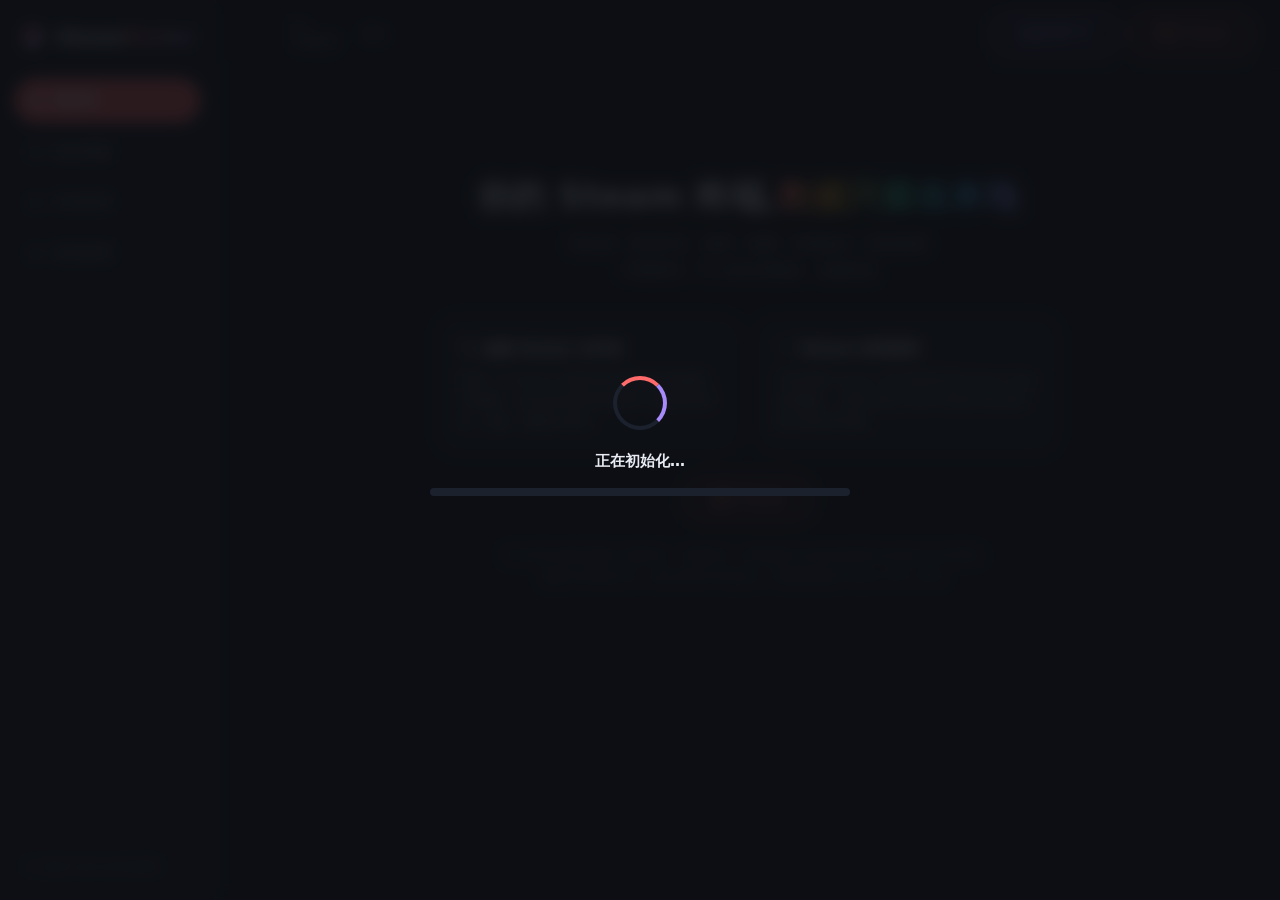
<file: index.html>
<!DOCTYPE html>
<html lang="zh-CN">
<head>
<meta charset="UTF-8">
<meta name="viewport" content="width=device-width, initial-scale=1.0">
<meta http-equiv="Content-Security-Policy" content="default-src 'self'; script-src 'self'; style-src 'self'; img-src 'self' data: blob: https://cdn.cloudflare.steamstatic.com; connect-src 'self' https://cdn.cloudflare.steamstatic.com; object-src 'none'; base-uri 'self'; form-action 'none'">
<title>SteamPorter — 你的 Steam 终端</title>
<link rel="stylesheet" href="css/style.css">
<link rel="icon" href="data:image/svg+xml,%3Csvg xmlns='http://www.w3.org/2000/svg' viewBox='0 0 100 100'%3E%3Ccircle cx='50' cy='50' r='42' fill='%23ff6b6b'/%3E%3Ccircle cx='38' cy='42' r='12' fill='%230d0f14'/%3E%3Crect x='52' y='50' width='26' height='10' rx='5' fill='%230d0f14' transform='rotate(-20 65 55)'/%3E%3C/svg%3E">
</head>
<body>
<div id="app">
  <aside id="sidebar">
    <div class="logo">
      <svg viewBox="0 0 100 100" width="34" height="34" aria-hidden="true">
        <circle cx="50" cy="50" r="42" fill="url(#lg1)"/>
        <circle cx="38" cy="42" r="12" fill="#0d0f14"/>
        <rect x="52" y="50" width="26" height="10" rx="5" fill="#0d0f14" transform="rotate(-20 65 55)"/>
        <defs><linearGradient id="lg1" x1="0" y1="0" x2="1" y2="1">
          <stop offset="0" stop-color="#ff6b6b"/><stop offset="1" stop-color="#a78bfa"/>
        </linearGradient></defs>
      </svg>
      <span class="logo-text">Steam<b>Porter</b></span>
    </div>
    <nav id="nav">
      <button class="nav-item" data-route="#/library" data-color="coral"><span class="dot"></span><span class="label">我的库</span></button>
      <button class="nav-item" data-route="#/screenshots" data-color="cyan"><span class="dot"></span><span class="label">我的截图</span></button>
      <button class="nav-item" data-route="#/saves" data-color="mint"><span class="dot"></span><span class="label">本地存档</span></button>
      <button class="nav-item" data-route="#/purity" data-color="purple"><span class="dot"></span><span class="label">挂机检测</span></button>
    </nav>
    <div class="sidebar-foot">
      <div class="trust-line">
        <svg viewBox="0 0 24 24" width="14" height="14" fill="none" stroke="currentColor" stroke-width="2"><path d="M12 2l8 4v6c0 5-3.5 8.5-8 10-4.5-1.5-8-5-8-10V6l8-4z"/></svg>
        数据只留在你的电脑里
      </div>
    </div>
  </aside>
  <main id="main">
    <header id="topbar">
      <div id="topbar-left">
        <div id="user-chip" hidden>
          <div id="user-avatar" class="avatar"></div>
          <div id="user-info">
            <div id="user-name">—</div>
            <div id="user-sub"><span id="user-login-state">本地模式</span></div>
          </div>
          <button id="btn-logout" class="ghost-btn" title="退出登录">退出</button>
        </div>
      </div>
      <div id="topbar-right">
        <button id="btn-share" class="candy-btn candy-purple" hidden>生成分享卡片</button>
        <button id="btn-connect" class="candy-btn candy-coral">连接 Steam</button>
      </div>
    </header>
    <div id="view"></div>
  </main>
</div>
<div id="modal-root"></div>
<div id="toast-root"></div>
<div id="scan-overlay" hidden>
  <div class="scan-box">
    <div class="scan-spinner"></div>
    <div id="scan-phase">正在初始化…</div>
    <div class="scan-bar"><div id="scan-bar-fill"></div></div>
    <div id="scan-detail" class="scan-detail"></div>
  </div>
</div>
<script src="vendor/jszip.min.js"></script>
<script type="module" src="js/main.js"></script>
</body>
</html>
</file>
<file: css/style.css>
/* ============ SteamPorter 设计系统 ============ */
:root {
  --bg: #0d0f14;
  --bg-2: #12151d;
  --card: #161a24;
  --card-2: #1c212e;
  --line: rgba(255,255,255,.07);
  --text: #e8ebf2;
  --text-dim: #8b93a5;
  --text-faint: #5c6474;

  --coral: #ff6b6b;
  --mint: #2dd4a7;
  --cyan: #38bdf8;
  --amber: #fbbf24;
  --purple: #a78bfa;
  --pink: #f472b6;
  --red: #f87171;
  --green: #34d399;

  --r-sm: 10px;
  --r-md: 14px;
  --r-lg: 20px;
  --r-pill: 999px;

  --font: -apple-system, "Segoe UI", "Microsoft YaHei", "PingFang SC", "HarmonyOS Sans SC", system-ui, sans-serif;
  --ease: cubic-bezier(.22,.68,.35,1);
}

* { box-sizing: border-box; margin: 0; padding: 0; }
html, body { height: 100%; }
body {
  background: var(--bg);
  color: var(--text);
  font-family: var(--font);
  font-size: 14px;
  line-height: 1.5;
  overflow: hidden;
}
button { font-family: inherit; cursor: pointer; border: none; background: none; color: inherit; }
input, select { font-family: inherit; }
img { display: block; }
a { color: var(--cyan); text-decoration: none; }

::selection { background: rgba(167,139,250,.35); }
::-webkit-scrollbar { width: 10px; height: 10px; }
::-webkit-scrollbar-thumb { background: #2a3040; border-radius: 8px; border: 2px solid var(--bg); }
::-webkit-scrollbar-track { background: transparent; }

/* ============ 布局 ============ */
#app { display: flex; height: 100vh; }

#sidebar {
  width: 216px; flex-shrink: 0;
  display: flex; flex-direction: column;
  background: var(--bg-2);
  border-right: 1px solid var(--line);
  padding: 20px 14px;
  gap: 24px;
}
.logo { display: flex; align-items: center; gap: 10px; padding: 0 6px; }
.logo-text { font-size: 19px; font-weight: 700; letter-spacing: .3px; }
.logo-text b {
  background: linear-gradient(90deg, var(--coral), var(--purple));
  -webkit-background-clip: text; background-clip: text; color: transparent;
}
#nav { display: flex; flex-direction: column; gap: 6px; }

.nav-item {
  display: flex; align-items: center; gap: 12px;
  padding: 11px 14px; border-radius: var(--r-pill);
  font-size: 14.5px; font-weight: 500; color: var(--text-dim);
  text-align: left;
  border: 2px solid transparent;
  transition: background-color .18s var(--ease), color .18s var(--ease), border-color .18s var(--ease), transform .18s var(--ease);
}
.nav-item .dot {
  width: 10px; height: 10px; border-radius: 50%;
  border: 2px solid currentColor; background: transparent;
  flex-shrink: 0;
  transition: background-color .18s var(--ease), border-color .18s var(--ease);
}
.nav-item:hover { color: var(--text); transform: translateX(2px); }
.nav-item.active { color: #fff; font-weight: 600; }
.nav-item.active .dot { background: #fff; border-color: #fff; }
.nav-item[data-color="coral"].active { background: var(--coral); }
.nav-item[data-color="cyan"].active { background: var(--cyan); }
.nav-item[data-color="mint"].active { background: var(--mint); }
.nav-item[data-color="purple"].active { background: var(--purple); }
.nav-item[data-color="coral"]:hover { border-color: var(--coral); }
.nav-item[data-color="cyan"]:hover { border-color: var(--cyan); }
.nav-item[data-color="mint"]:hover { border-color: var(--mint); }
.nav-item[data-color="purple"]:hover { border-color: var(--purple); }

.sidebar-foot { margin-top: auto; }
.trust-line {
  display: flex; align-items: center; gap: 6px;
  font-size: 11.5px; color: var(--text-faint);
  padding: 10px 8px 4px;
  border-top: 1px solid var(--line);
}

#main { flex: 1; display: flex; flex-direction: column; min-width: 0; }
#topbar {
  display: flex; align-items: center; justify-content: space-between;
  padding: 14px 26px;
  border-bottom: 1px solid var(--line);
  background: rgba(13,15,20,.85);
  backdrop-filter: blur(12px);
  position: relative; z-index: 5;
}
#topbar-left { display: flex; align-items: center; gap: 12px; }
#topbar-right { display: flex; align-items: center; gap: 10px; }

#user-chip { display: flex; align-items: center; gap: 11px; }
.avatar {
  width: 38px; height: 38px; border-radius: 50%;
  display: flex; align-items: center; justify-content: center;
  font-size: 17px; font-weight: 700; color: #fff;
  box-shadow: 0 2px 10px rgba(0,0,0,.35);
  flex-shrink: 0;
  user-select: none;
}
#user-name { font-weight: 600; font-size: 14.5px; line-height: 1.25; }
#user-sub { font-size: 11.5px; color: var(--text-dim); display: flex; align-items: center; gap: 6px; }
.level-badge {
  display: inline-flex; align-items: center;
  background: var(--card-2); border: 1px solid var(--line);
  color: var(--amber); font-size: 10.5px; font-weight: 700;
  border-radius: var(--r-pill); padding: 1px 8px;
}

#view { flex: 1; overflow-y: auto; padding: 26px; position: relative; }
.view-enter { animation: viewIn .22s var(--ease) both; }
@keyframes viewIn { from { opacity: 0; transform: translateY(10px); } to { opacity: 1; transform: none; } }

/* ============ 糖果按钮(圈圈→填色) ============ */
.candy-btn {
  display: inline-flex; align-items: center; justify-content: center; gap: 8px;
  padding: 9px 20px;
  border-radius: var(--r-pill);
  font-size: 13.5px; font-weight: 600;
  border: 2px solid currentColor;
  color: inherit;
  background: transparent;
  transition: background-color .18s var(--ease), color .18s var(--ease), transform .18s var(--ease), box-shadow .18s var(--ease);
}
.candy-btn:hover, .candy-btn.active { color: #fff !important; transform: translateY(-1px); }
.candy-btn:active { transform: translateY(0) scale(.98); }
.candy-btn.candy-coral { color: var(--coral); }
.candy-btn.candy-coral:hover, .candy-btn.candy-coral.active { background: var(--coral); box-shadow: 0 6px 20px rgba(255,107,107,.35); }
.candy-btn.candy-cyan { color: var(--cyan); }
.candy-btn.candy-cyan:hover, .candy-btn.candy-cyan.active { background: var(--cyan); box-shadow: 0 6px 20px rgba(56,189,248,.3); }
.candy-btn.candy-mint { color: var(--mint); }
.candy-btn.candy-mint:hover, .candy-btn.candy-mint.active { background: var(--mint); box-shadow: 0 6px 20px rgba(45,212,167,.3); }
.candy-btn.candy-purple { color: var(--purple); }
.candy-btn.candy-purple:hover, .candy-btn.candy-purple.active { background: var(--purple); box-shadow: 0 6px 20px rgba(167,139,250,.35); }
.candy-btn.candy-amber { color: var(--amber); }
.candy-btn.candy-amber:hover, .candy-btn.candy-amber.active { background: var(--amber); box-shadow: 0 6px 20px rgba(251,191,36,.3); }
.candy-btn:disabled { opacity: .45; cursor: not-allowed; transform: none; }

.ghost-btn {
  font-size: 12px; color: var(--text-dim);
  padding: 5px 12px; border-radius: var(--r-pill);
  border: 1.5px solid transparent;
  transition: all .18s var(--ease);
}
.ghost-btn:hover { color: var(--coral); border-color: var(--coral); }

/* ============ 引导页 / 连接页 ============ */
.guide-wrap { max-width: 620px; margin: 6vh auto 0; text-align: center; }
.guide-logo { display: flex; justify-content: center; margin-bottom: 22px; }
.guide-title { font-size: 34px; font-weight: 800; margin-bottom: 10px; letter-spacing: .5px; }
.guide-title b {
  background: linear-gradient(90deg, var(--coral), var(--amber), var(--mint), var(--cyan), var(--purple));
  -webkit-background-clip: text; background-clip: text; color: transparent;
}
.guide-sub { color: var(--text-dim); font-size: 15px; margin-bottom: 34px; line-height: 1.7; }
.guide-cards { display: grid; grid-template-columns: 1fr 1fr; gap: 14px; margin-bottom: 26px; text-align: left; }
.guide-card {
  background: var(--card); border: 1px solid var(--line);
  border-radius: var(--r-lg); padding: 20px;
  transition: transform .2s var(--ease), border-color .2s var(--ease);
}
.guide-card:hover { transform: translateY(-3px); }
.guide-card h3 { font-size: 15px; margin-bottom: 8px; display: flex; align-items: center; gap: 8px; }
.guide-card p { font-size: 12.5px; color: var(--text-dim); line-height: 1.7; }
.guide-actions { display: flex; gap: 12px; justify-content: center; flex-wrap: wrap; }
.guide-note { margin-top: 26px; font-size: 12px; color: var(--text-faint); line-height: 1.8; }
.gate-warn {
  margin-top: 14px; padding: 14px 18px; border-radius: var(--r-md);
  background: rgba(251,191,36,.08); border: 1px solid rgba(251,191,36,.25);
  color: var(--amber); font-size: 13px; line-height: 1.7;
}

/* ============ 统计卡 ============ */
.stats-row { display: grid; grid-template-columns: repeat(4, 1fr); gap: 14px; margin-bottom: 22px; }
.stat-card {
  background: var(--card); border: 1px solid var(--line);
  border-radius: var(--r-lg); padding: 18px 20px;
  position: relative; overflow: hidden;
  transition: transform .2s var(--ease), box-shadow .2s var(--ease);
}
.stat-card:hover { transform: translateY(-3px); box-shadow: 0 10px 30px rgba(0,0,0,.35); }
.stat-card .stat-label { font-size: 12px; color: var(--text-dim); margin-bottom: 6px; display: flex; align-items: center; gap: 7px; }
.stat-card .stat-label .dot { width: 8px; height: 8px; border-radius: 50%; }
.stat-card .stat-value { font-size: 27px; font-weight: 800; font-variant-numeric: tabular-nums; line-height: 1.15; }
.stat-card .stat-sub { font-size: 11px; color: var(--text-faint); margin-top: 5px; }
.stat-card.stat-hero {
  border: none;
  background: linear-gradient(135deg, rgba(255,107,107,.16), rgba(167,139,250,.16) 55%, rgba(56,189,248,.14));
  box-shadow: inset 0 0 0 1.5px rgba(255,107,107,.35), 0 8px 30px rgba(167,139,250,.12);
}
.stat-card.stat-hero .stat-value {
  font-size: 31px;
  background: linear-gradient(90deg, var(--coral), var(--purple), var(--cyan));
  -webkit-background-clip: text; background-clip: text; color: transparent;
}
.stat-share-row { display: flex; justify-content: flex-end; margin: -8px 0 20px; }

/* ============ 标签页 / 工具条 ============ */
.toolbar { display: flex; align-items: center; gap: 12px; margin-bottom: 20px; flex-wrap: wrap; }
.seg-tabs { display: inline-flex; gap: 4px; background: var(--card); border-radius: var(--r-pill); padding: 4px; }
.seg-tab {
  padding: 7px 18px; border-radius: var(--r-pill);
  font-size: 13px; font-weight: 600; color: var(--text-dim);
  border: 2px solid transparent;
  transition: all .18s var(--ease);
}
.seg-tab:hover { color: var(--text); }
.seg-tab.active { background: var(--coral); color: #fff; }
.search-input {
  flex: 1; min-width: 180px; max-width: 320px;
  display: flex; align-items: center; gap: 8px;
  background: var(--card); border: 1.5px solid var(--line);
  border-radius: var(--r-pill); padding: 8px 15px;
  transition: border-color .18s var(--ease), box-shadow .18s var(--ease);
}
.search-input:focus-within { border-color: var(--cyan); box-shadow: 0 0 0 3px rgba(56,189,248,.15); }
.search-input input { flex: 1; background: none; border: none; outline: none; color: var(--text); font-size: 13px; }
.search-input svg { color: var(--text-faint); flex-shrink: 0; }
.sort-select {
  background: var(--card); color: var(--text);
  border: 1.5px solid var(--line); border-radius: var(--r-pill);
  padding: 8px 14px; font-size: 13px; outline: none;
  cursor: pointer;
}
.sort-select:hover { border-color: var(--purple); }
.toolbar-spacer { flex: 1; }

/* ============ 封面网格 ============ */
.cover-grid { display: grid; grid-template-columns: repeat(auto-fill, minmax(150px, 1fr)); gap: 18px; }
.cover-card {
  border-radius: var(--r-md); overflow: hidden;
  background: var(--card); border: 1px solid var(--line);
  cursor: pointer; position: relative;
  transition: transform .22s var(--ease), box-shadow .22s var(--ease), border-color .22s var(--ease);
  animation: cardIn .45s var(--ease) both;
}
.cover-card:hover {
  transform: translateY(-6px);
  box-shadow: 0 14px 34px rgba(0,0,0,.45);
  border-color: rgba(255,255,255,.18);
}
.cover-card .cover-wrap { position: relative; aspect-ratio: 2/3; background: var(--card-2); overflow: hidden; }
.cover-card .cover-wrap img {
  width: 100%; height: 100%; object-fit: cover;
  transition: transform .3s var(--ease);
}
.cover-card:hover .cover-wrap img { transform: scale(1.06) rotate(.6deg); }
.cover-fallback {
  width: 100%; height: 100%;
  display: flex; align-items: center; justify-content: center;
  font-size: 40px; font-weight: 800; color: #fff;
  background: linear-gradient(135deg, #2a3040, #1c212e);
}
.cover-card .card-meta { padding: 10px 12px 12px; }
.cover-card .card-name {
  font-size: 13px; font-weight: 600; line-height: 1.35;
  white-space: nowrap; overflow: hidden; text-overflow: ellipsis;
}
.cover-card .card-badges { display: flex; gap: 6px; margin-top: 7px; flex-wrap: wrap; }
.badge {
  font-size: 10.5px; font-weight: 600; padding: 2px 8px; border-radius: var(--r-pill);
  display: inline-flex; align-items: center; gap: 4px;
}
.badge-time { background: rgba(56,189,248,.13); color: var(--cyan); }
.badge-ach { background: rgba(251,191,36,.13); color: var(--amber); }
.badge-warn { background: rgba(248,113,113,.14); color: var(--red); }
.badge-zero { background: rgba(139,147,165,.12); color: var(--text-faint); }
@keyframes cardIn { from { opacity: 0; transform: translateY(14px); } to { opacity: 1; transform: none; } }

.empty-state {
  text-align: center; color: var(--text-dim);
  padding: 70px 20px; font-size: 14px; line-height: 2;
}
.empty-state .big { font-size: 44px; margin-bottom: 12px; }

/* ============ 游戏详情 ============ */
.detail-head { display: flex; gap: 22px; margin-bottom: 24px; align-items: flex-end; flex-wrap: wrap; }
.detail-cover { width: 190px; border-radius: var(--r-md); overflow: hidden; box-shadow: 0 12px 36px rgba(0,0,0,.5); flex-shrink: 0; }
.detail-cover img { width: 100%; aspect-ratio: 2/3; object-fit: cover; }
.detail-info { flex: 1; min-width: 240px; }
.detail-name { font-size: 26px; font-weight: 800; margin-bottom: 10px; line-height: 1.3; }
.detail-stats { display: flex; gap: 10px; flex-wrap: wrap; margin-bottom: 14px; }
.detail-stat {
  background: var(--card); border: 1px solid var(--line);
  border-radius: var(--r-md); padding: 10px 16px; min-width: 110px;
}
.detail-stat .v { font-size: 19px; font-weight: 800; font-variant-numeric: tabular-nums; }
.detail-stat .l { font-size: 11px; color: var(--text-dim); }
.sam-banner {
  display: flex; gap: 10px; align-items: flex-start;
  background: rgba(251,191,36,.08); border: 1px solid rgba(251,191,36,.3);
  border-radius: var(--r-md); padding: 12px 16px;
  color: var(--amber); font-size: 13px; line-height: 1.7;
  margin-bottom: 22px;
}
.back-btn { margin-bottom: 18px; }
.ach-list { display: grid; grid-template-columns: repeat(auto-fill, minmax(300px, 1fr)); gap: 10px; }
.ach-item {
  display: flex; gap: 12px; align-items: center;
  background: var(--card); border: 1px solid var(--line);
  border-radius: var(--r-md); padding: 11px 13px;
  transition: transform .18s var(--ease), border-color .18s var(--ease);
}
.ach-item:hover { transform: translateY(-2px); border-color: rgba(255,255,255,.16); }
.ach-item.locked { opacity: .5; filter: grayscale(.9); }
.ach-icon { width: 44px; height: 44px; border-radius: var(--r-sm); flex-shrink: 0; background: var(--card-2); }
.ach-icon img { width: 100%; height: 100%; object-fit: cover; border-radius: var(--r-sm); }
.ach-body { flex: 1; min-width: 0; }
.ach-name { font-size: 13px; font-weight: 600; margin-bottom: 2px; }
.ach-desc { font-size: 11.5px; color: var(--text-dim); display: -webkit-box; -webkit-line-clamp: 2; -webkit-box-orient: vertical; overflow: hidden; }
.ach-date { font-size: 10.5px; color: var(--text-faint); margin-top: 4px; }
.ach-sam { color: var(--amber); font-weight: 600; }

/* ============ 相册墙(截图) ============ */
.album-grid { display: grid; grid-template-columns: repeat(auto-fill, minmax(190px, 1fr)); gap: 16px; }
.album-card {
  background: var(--card); border: 1px solid var(--line); border-radius: var(--r-lg);
  padding: 18px; cursor: pointer; text-align: center;
  transition: transform .22s var(--ease), border-color .22s var(--ease), box-shadow .22s var(--ease);
  animation: cardIn .45s var(--ease) both;
}
.album-card:hover { transform: translateY(-5px); border-color: var(--cyan); box-shadow: 0 12px 32px rgba(0,0,0,.4); }
.album-icon {
  width: 92px; height: 92px; border-radius: 18px; overflow: hidden; margin: 0 auto 12px;
  background: var(--card-2);
  box-shadow: 0 6px 18px rgba(0,0,0,.4);
}
.album-icon img { width: 100%; height: 100%; object-fit: cover; }
.album-icon .cover-fallback { font-size: 34px; }
.album-name { font-size: 13.5px; font-weight: 600; margin-bottom: 4px; white-space: nowrap; overflow: hidden; text-overflow: ellipsis; }
.album-count { font-size: 11.5px; color: var(--text-dim); }

.shot-grid { display: grid; grid-template-columns: repeat(auto-fill, minmax(170px, 1fr)); gap: 12px; }
.shot-item {
  position: relative; border-radius: var(--r-md); overflow: hidden;
  background: var(--card-2); cursor: pointer; aspect-ratio: 16/9;
  border: 2px solid transparent;
  transition: transform .2s var(--ease), border-color .2s var(--ease);
}
.shot-item img { width: 100%; height: 100%; object-fit: cover; }
.shot-item:hover { transform: translateY(-3px); }
.shot-item.selected { border-color: var(--cyan); }
.shot-item .shot-check {
  position: absolute; top: 8px; left: 8px; width: 24px; height: 24px;
  border-radius: 50%; background: rgba(13,15,20,.72); border: 2px solid #fff;
  display: none; align-items: center; justify-content: center;
  color: #fff; font-size: 13px; font-weight: 800;
}
.shot-item.selected .shot-check { display: flex; background: var(--cyan); border-color: var(--cyan); }
.shot-item .shot-account {
  position: absolute; bottom: 8px; right: 8px; width: 9px; height: 9px;
  border-radius: 50%; border: 2px solid rgba(13,15,20,.8);
}
.selection-bar {
  position: sticky; bottom: 16px; z-index: 6;
  display: flex; align-items: center; gap: 14px;
  background: rgba(22,26,36,.92); backdrop-filter: blur(10px);
  border: 1px solid var(--line); border-radius: var(--r-pill);
  padding: 10px 20px; margin-top: 20px;
  width: fit-content; margin-left: auto; margin-right: auto;
  box-shadow: 0 10px 34px rgba(0,0,0,.5);
}

/* ============ Lightbox ============ */
.lightbox {
  position: fixed; inset: 0; z-index: 50;
  background: rgba(5,6,9,.93);
  display: flex; align-items: center; justify-content: center;
  animation: lbIn .18s var(--ease) both;
}
@keyframes lbIn { from { opacity: 0; } to { opacity: 1; } }
.lightbox img { max-width: 92vw; max-height: 88vh; border-radius: 8px; box-shadow: 0 20px 80px rgba(0,0,0,.7); }
.lb-nav {
  position: absolute; top: 50%; transform: translateY(-50%);
  width: 52px; height: 52px; border-radius: 50%;
  background: rgba(255,255,255,.07); color: #fff; font-size: 22px;
  display: flex; align-items: center; justify-content: center;
  transition: background-color .15s;
}
.lb-nav:hover { background: rgba(255,255,255,.16); }
.lb-prev { left: 24px; } .lb-next { right: 24px; }
.lb-top {
  position: absolute; top: 0; left: 0; right: 0;
  display: flex; align-items: center; justify-content: space-between;
  padding: 18px 24px;
}
.lb-count { font-size: 13px; color: var(--text-dim); }
.lb-close { font-size: 26px; color: var(--text-dim); padding: 6px 12px; border-radius: 10px; }
.lb-close:hover { color: #fff; background: rgba(255,255,255,.08); }

/* ============ 存档列表 ============ */
.saves-hint {
  font-size: 12px; color: var(--text-dim);
  display: flex; align-items: center; gap: 7px; margin-bottom: 16px;
}
.saves-list { display: flex; flex-direction: column; gap: 10px; }
.save-row {
  display: flex; align-items: center; gap: 14px;
  background: var(--card); border: 1px solid var(--line);
  border-radius: var(--r-md); padding: 13px 16px;
  cursor: pointer; transition: transform .18s var(--ease), border-color .18s var(--ease);
  animation: cardIn .4s var(--ease) both;
}
.save-row:hover { transform: translateX(3px); border-color: var(--mint); }
.save-row .save-icon { width: 42px; height: 42px; border-radius: 10px; overflow: hidden; background: var(--card-2); flex-shrink: 0; }
.save-row .save-icon img { width: 100%; height: 100%; object-fit: cover; }
.save-row .save-icon .cover-fallback { font-size: 18px; }
.save-row .save-info { flex: 1; min-width: 0; }
.save-row .save-name { font-weight: 600; font-size: 14px; margin-bottom: 3px; }
.save-row .save-meta { font-size: 11.5px; color: var(--text-dim); display: flex; gap: 12px; flex-wrap: wrap; }
.save-row .save-meta b { color: var(--mint); font-weight: 600; }
.checkbox {
  width: 21px; height: 21px; border-radius: 7px; flex-shrink: 0;
  border: 2px solid var(--text-faint); background: transparent;
  display: flex; align-items: center; justify-content: center;
  font-size: 13px; font-weight: 800; color: #fff;
  transition: all .15s var(--ease);
}
.checkbox.on { background: var(--mint); border-color: var(--mint); }
.save-actions { display: flex; align-items: center; gap: 12px; margin-bottom: 16px; flex-wrap: wrap; }
.dest-chip {
  font-size: 11.5px; color: var(--text-dim);
  background: var(--card); border: 1px solid var(--line);
  border-radius: var(--r-pill); padding: 6px 13px;
  max-width: 320px; white-space: nowrap; overflow: hidden; text-overflow: ellipsis;
}
.file-table { width: 100%; border-collapse: collapse; margin-top: 8px; }
.file-table th {
  text-align: left; font-size: 11px; color: var(--text-faint); font-weight: 600;
  padding: 8px 12px; border-bottom: 1px solid var(--line);
}
.file-table td { padding: 9px 12px; font-size: 12.5px; border-bottom: 1px solid var(--line); }
.file-table tr:hover td { background: rgba(255,255,255,.02); }
.file-table .f-name { font-weight: 500; word-break: break-all; }
.file-table .f-time { color: var(--amber); font-variant-numeric: tabular-nums; white-space: nowrap; }
.file-table .f-size { color: var(--text-dim); white-space: nowrap; font-variant-numeric: tabular-nums; }

/* ============ 挂机检测 ============ */
.purity-head { display: flex; gap: 34px; align-items: center; margin-bottom: 30px; flex-wrap: wrap; }
.gauge-wrap { position: relative; width: 210px; height: 210px; flex-shrink: 0; }
.gauge-wrap svg { transform: rotate(-90deg); }
.gauge-bg { fill: none; stroke: var(--card-2); stroke-width: 16; }
.gauge-fg {
  fill: none; stroke-width: 16; stroke-linecap: round;
  transition: stroke-dashoffset 1.4s var(--ease);
}
.gauge-center {
  position: absolute; inset: 0;
  display: flex; flex-direction: column; align-items: center; justify-content: center;
}
.gauge-grade { font-size: 58px; font-weight: 800; line-height: 1; }
.gauge-score { font-size: 15px; color: var(--text-dim); margin-top: 6px; font-variant-numeric: tabular-nums; }
.purity-info { flex: 1; min-width: 260px; }
.purity-title {
  font-size: 30px; font-weight: 800; line-height: 1.3;
  background: linear-gradient(90deg, var(--coral), var(--purple));
  -webkit-background-clip: text; background-clip: text; color: transparent;
  margin-bottom: 8px;
}
.purity-sub { color: var(--text-dim); font-size: 14px; line-height: 1.8; margin-bottom: 14px; }
.sus-grid { display: grid; grid-template-columns: repeat(auto-fill, minmax(300px, 1fr)); gap: 12px; }
.sus-card {
  background: var(--card); border: 1px solid var(--line);
  border-radius: var(--r-md); padding: 15px 17px;
  display: flex; gap: 13px; align-items: center;
  animation: cardIn .4s var(--ease) both;
}
.sus-card .sus-icon { width: 46px; height: 46px; border-radius: 10px; overflow: hidden; background: var(--card-2); flex-shrink: 0; }
.sus-card .sus-icon img { width: 100%; height: 100%; object-fit: cover; }
.sus-card .sus-name { font-weight: 600; font-size: 13.5px; margin-bottom: 4px; }
.sus-card .sus-data { font-size: 11.5px; color: var(--text-dim); margin-bottom: 6px; }
.reason-chip {
  display: inline-block; font-size: 10.5px; font-weight: 600;
  padding: 2px 9px; border-radius: var(--r-pill); margin-right: 5px; margin-bottom: 3px;
  background: rgba(248,113,113,.13); color: var(--red);
}

/* ============ 弹窗 / 模态 ============ */
.modal-backdrop {
  position: fixed; inset: 0; z-index: 40;
  background: rgba(5,6,9,.7); backdrop-filter: blur(4px);
  display: flex; align-items: center; justify-content: center;
  animation: lbIn .18s var(--ease) both;
}
.modal {
  background: var(--bg-2); border: 1px solid var(--line);
  border-radius: var(--r-lg); padding: 24px;
  width: min(480px, 92vw); max-height: 82vh; overflow-y: auto;
  box-shadow: 0 24px 80px rgba(0,0,0,.6);
  animation: modalIn .24s var(--ease) both;
}
@keyframes modalIn { from { opacity: 0; transform: translateY(16px) scale(.97); } to { opacity: 1; transform: none; } }
.modal h2 { font-size: 18px; margin-bottom: 14px; }
.modal p { color: var(--text-dim); font-size: 13px; line-height: 1.8; margin-bottom: 12px; }
.modal-actions { display: flex; gap: 10px; justify-content: flex-end; margin-top: 18px; flex-wrap: wrap; }

.account-list { display: flex; flex-direction: column; gap: 8px; margin-top: 8px; }
.account-item {
  display: flex; align-items: center; gap: 12px;
  background: var(--card); border: 1.5px solid var(--line);
  border-radius: var(--r-md); padding: 10px 14px; cursor: pointer;
  transition: border-color .15s var(--ease), transform .15s var(--ease);
}
.account-item:hover { border-color: var(--cyan); transform: translateX(3px); }
.account-item .avatar { width: 32px; height: 32px; font-size: 14px; }
.account-item .ac-name { font-weight: 600; font-size: 13.5px; }
.account-item .ac-id { font-size: 11px; color: var(--text-faint); }

/* ============ Toast ============ */
#toast-root {
  position: fixed; bottom: 26px; left: 50%; transform: translateX(-50%);
  z-index: 60; display: flex; flex-direction: column; gap: 8px; align-items: center;
  pointer-events: none;
}
.toast {
  background: var(--card-2); border: 1px solid var(--line);
  color: var(--text); border-radius: var(--r-pill);
  padding: 11px 22px; font-size: 13px;
  box-shadow: 0 10px 30px rgba(0,0,0,.5);
  animation: toastIn .25s var(--ease) both;
  max-width: 80vw;
}
.toast.err { border-color: rgba(248,113,113,.5); color: var(--red); }
.toast.ok { border-color: rgba(45,212,167,.5); color: var(--mint); }
@keyframes toastIn { from { opacity: 0; transform: translateY(12px); } to { opacity: 1; transform: none; } }
.toast.out { animation: toastOut .25s var(--ease) both; }
@keyframes toastOut { to { opacity: 0; transform: translateY(10px); } }

/* ============ 扫描遮罩 ============ */
#scan-overlay {
  position: fixed; inset: 0; z-index: 45;
  background: rgba(13,15,20,.88); backdrop-filter: blur(8px);
  display: flex; align-items: center; justify-content: center;
}
.scan-box { text-align: center; width: min(420px, 88vw); }
.scan-spinner {
  width: 54px; height: 54px; margin: 0 auto 20px;
  border-radius: 50%;
  border: 4px solid var(--card-2);
  border-top-color: var(--coral); border-right-color: var(--purple);
  animation: spin 1s linear infinite;
}
@keyframes spin { to { transform: rotate(360deg); } }
#scan-phase { font-size: 15px; font-weight: 600; margin-bottom: 16px; }
.scan-bar { height: 8px; border-radius: 6px; background: var(--card-2); overflow: hidden; margin-bottom: 10px; }
#scan-bar-fill {
  height: 100%; width: 0%;
  background: linear-gradient(90deg, var(--coral), var(--purple), var(--cyan));
  border-radius: 6px;
  transition: width .3s var(--ease);
}
.scan-detail { font-size: 12px; color: var(--text-dim); min-height: 18px; }

/* ============ 数字滚动 ============ */
.num { font-variant-numeric: tabular-nums; }

/* ============ 动效降级 ============ */
@media (prefers-reduced-motion: reduce) {
  *, *::before, *::after { animation-duration: .01ms !important; transition-duration: .01ms !important; }
}

/* ============ 响应式 ============ */
@media (max-width: 900px) {
  #app { flex-direction: column; }
  #sidebar {
    width: 100%; flex-direction: row; align-items: center;
    padding: 10px 14px; gap: 12px; border-right: none; border-bottom: 1px solid var(--line);
  }
  #nav { flex-direction: row; flex-wrap: wrap; gap: 4px; flex: 1; }
  .nav-item { padding: 8px 12px; font-size: 13px; }
  .logo-text { display: none; }
  .sidebar-foot { display: none; }
  #topbar { padding: 10px 16px; }
  #view { padding: 16px; }
  .stats-row { grid-template-columns: repeat(2, 1fr); }
  .guide-cards { grid-template-columns: 1fr; }
}
</file>
